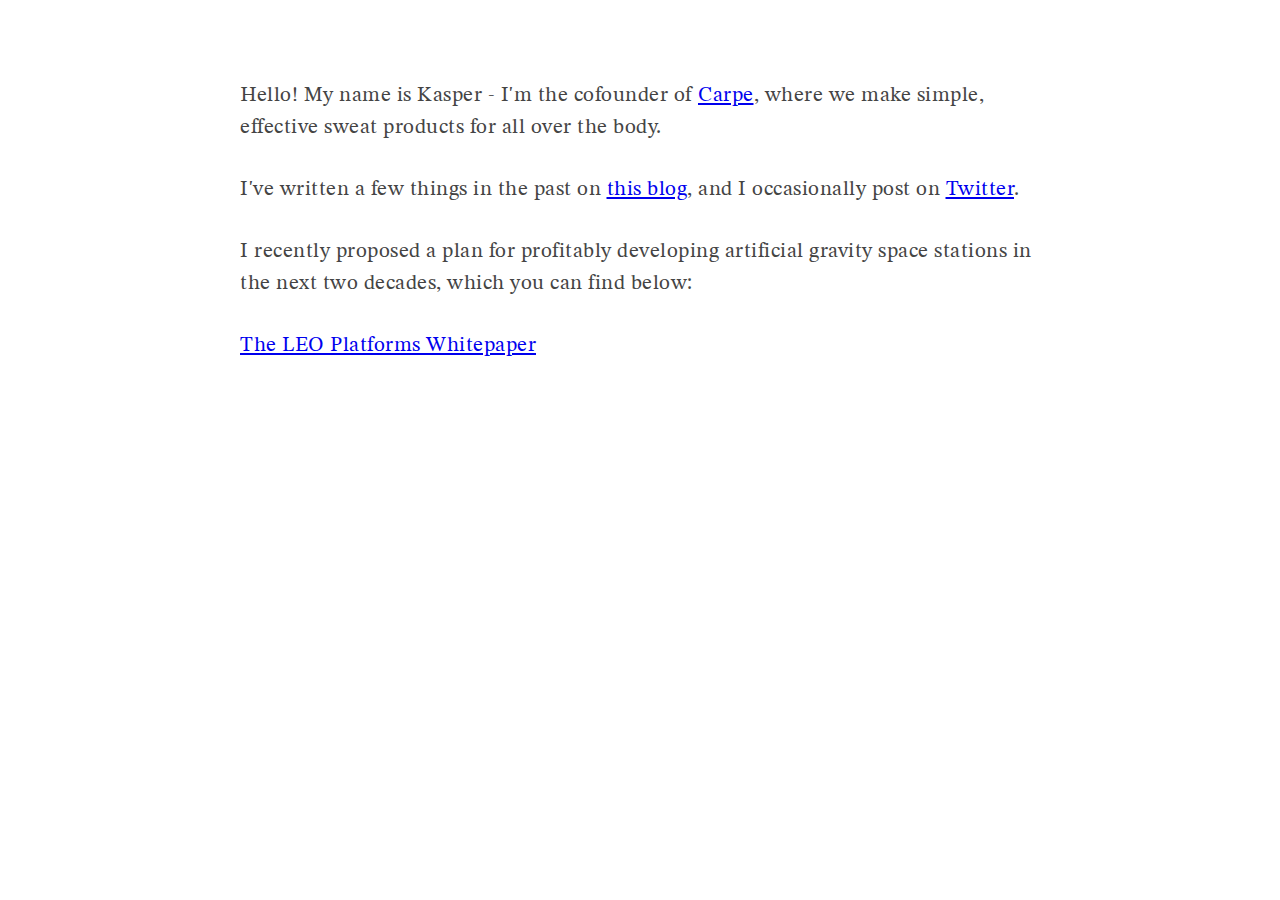
<file: index.html>
<html>
  <head>
    <title>Kasper Kubica (hello!)</title>
    <link rel="stylesheet" href="mystyle.css">
    <meta property="og:title" content="Kasper Kubica">
    <meta property="og:description" content="Cofounder of Carpe">
    <meta property="og:image" content="profpic.jpg">
  </head>
  <body>
    <div class="container">
      <p>Hello! My name is Kasper - I'm the cofounder of <a href="https://mycarpe.com">Carpe</a>, where we make simple, effective sweat products for all over the body.</p>
      <p>I've written a few things in the past on <a href="https://medium.com/@kasperkubica">this blog</a>, and I occasionally post on <a href="https://twitter.com/kasperkubica">Twitter</a>.</p>
      <p>I recently proposed a plan for profitably developing artificial gravity space stations in the next two decades, which you can find below:</p>
      <p><a href="leoplatforms.pdf">The LEO Platforms Whitepaper</a></p>
    </div>
  </body>
</html>
</file>
<file: mystyle.css>
@import url('https://fonts.googleapis.com/css2?family=STIX+Two+Math&display=swap');

p {
 font-size: 21px;
 font-family: 'STIX Two Math', sans-serif;
 line-height: 32px;
 margin: 30px 0;
 letter-spacing: 0.5px;
}

body {
 margin: 40px 40px;
 color: #444;
}

.container {
 margin: 80px auto;
 max-width: 800px;
}

h1 {
 font-family: sans-serif;
}
</file>
